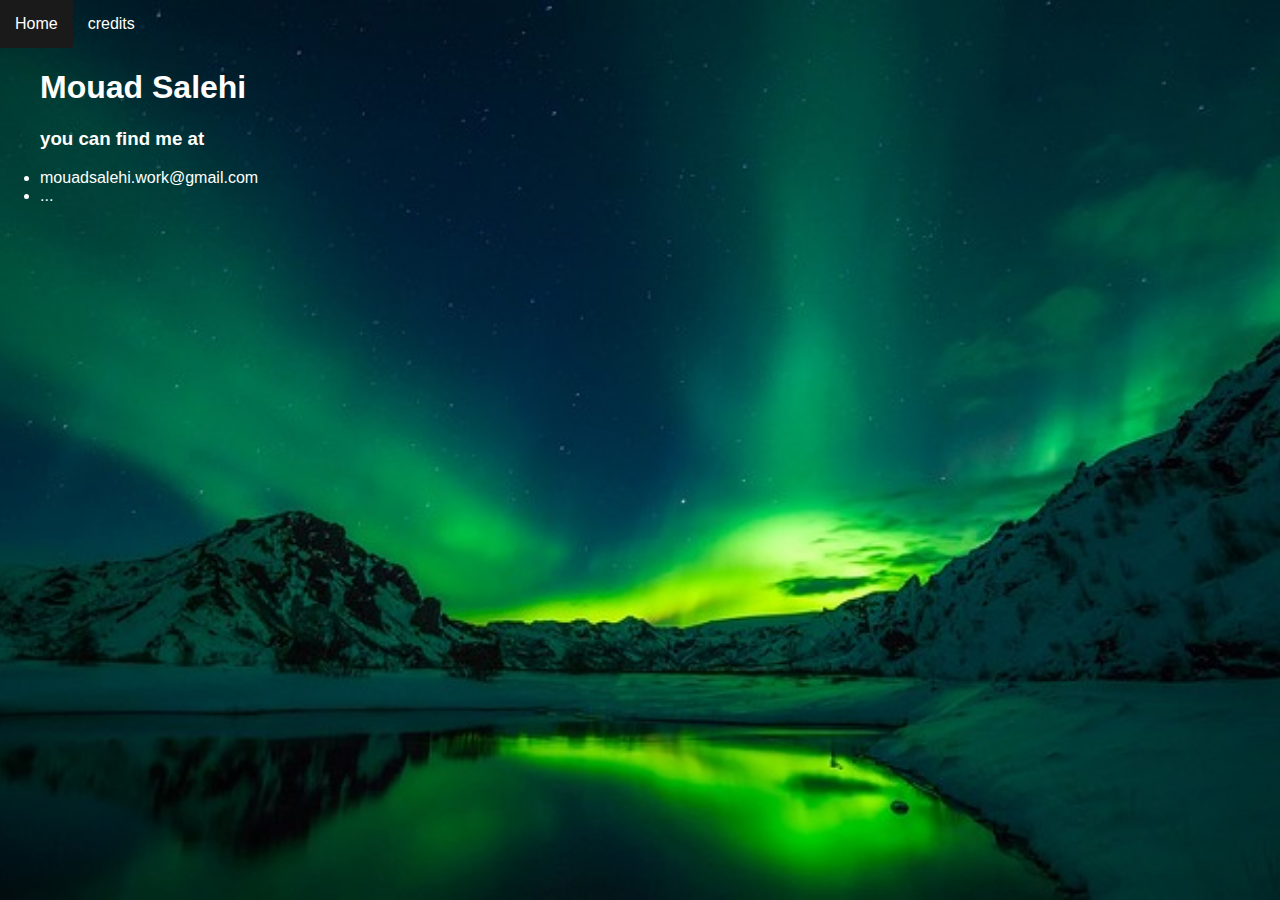
<file: credits.html>
<!DOCTYPE html>
<html lang="en">
<head>
    <meta charset="UTF-8">
    <meta name="viewport" content="width=device-width, initial-scale=1.0">
    <title>Document</title>
    <link rel="stylesheet" href="styles/style.css">
</head>
<body>
    <header>
        <div class="navagation">
            <ul>
                <li><a href="index.html">Home</a></li>
                <li><a href="credits.html">credits</a></li>
            </ul>
        </div>
        </header>
    <ul>
        <h1>Mouad Salehi</h1>
        <h3>you can find me at</h3>
        <li>mouadsalehi.work@gmail.com</li>
        <li>...</li>
    </ul>
</body>
</html>
</file>
<file: styles/style.css>
@font-face {
    font-family: "Comic Relief";
    src: url("https://fonts.googleapis.com/css2?family=Comic+Relief:wght@400;700&display=swap");
    font-weight: normal;
}

body{
    background-image: url('img/bg iceland.jpg');
    background-repeat: 	no-repeat;
    background-attachment: fixed;
    background-position: center;
    background-size: cover;

    margin: 0px;

    font-family: "Comic Relief", sans-serif;
    color: white;
}


.navagation ul{
    display: block;
    list-style-type: none;
    background-color: transparent;
    padding: 0px;
    margin: 0px;
    overflow: hidden;
}
.navagation li{
    float: left;
}
.navagation a{
    color: white;
    text-decoration: none;
    padding: 15px;
    display: block;
    text-align: center;
}
.navagation a:hover{
    background-color: hsl(0, 0%, 10%);
}

main {
    margin: 0px;
    padding: 0px;
    
    color: white;
}
.flex-contener{
    
    height: 100dvh;
    display: flex;
    align-items: center;
    justify-content: flex-end;
    
}
.sub-felx-contener{
    display: flex;
    flex-direction: column;
    justify-content: center;
    align-items: center;
}
.content{
    font-size: 20px;

    padding: 0;
    margin: 5px;

    background: transparent;
    
    color: aquamarine;
}
.content-btn{
    background: aquamarine;
    border: 0;
    color: black;
    font-weight: bold;
    font-family: "Comic Relief", sans-serif;
}
</file>
